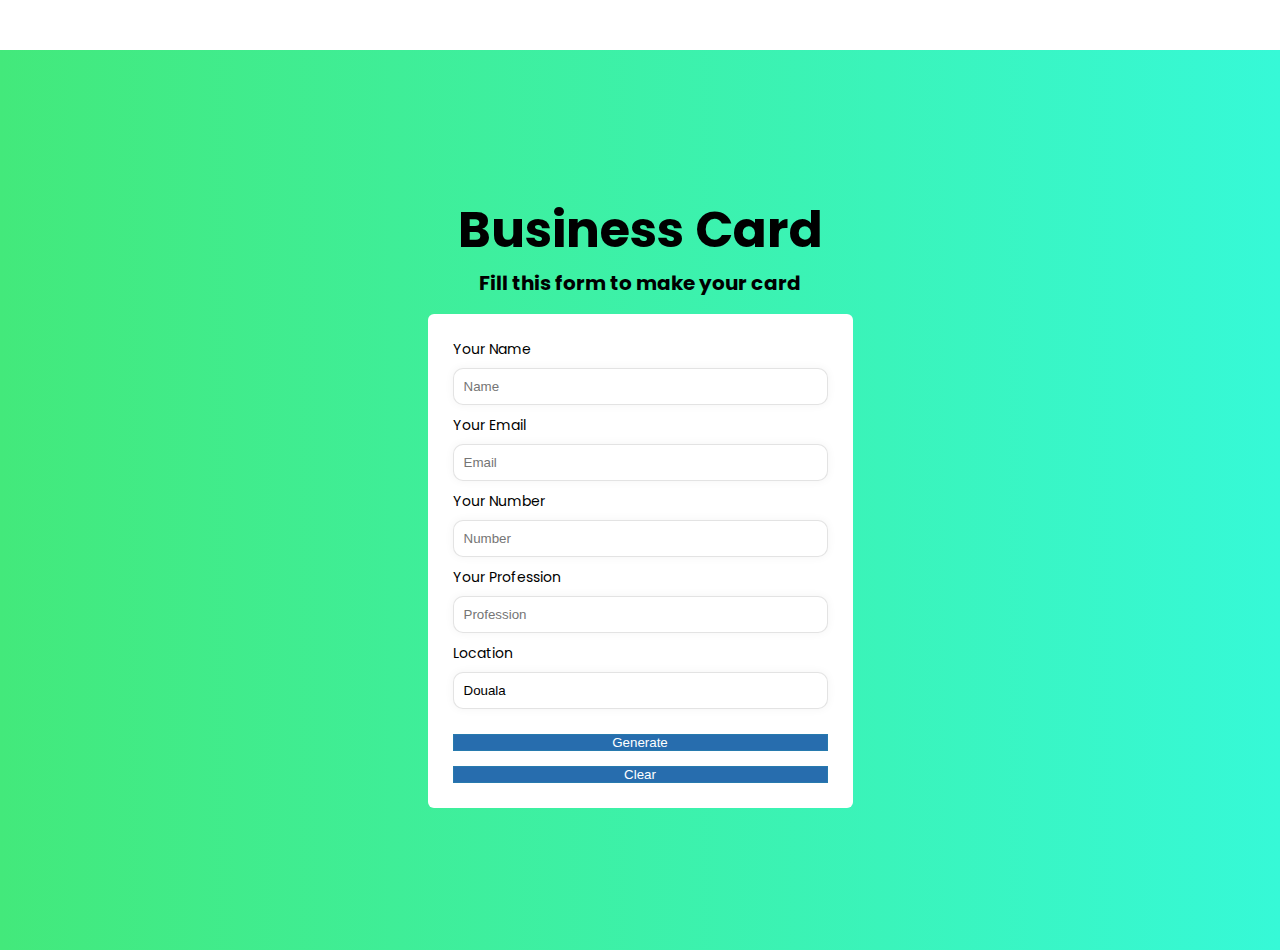
<file: form.html>
<!DOCTYPE html>
<html lang="en">

<head>
  <meta charset="UTF-8">
  <meta name="viewport" content="width=device-width, initial-scale=1.0">
  <title>Formulaire</title>
  <link rel="stylesheet" href="style.css">
</head>

<body>
  <div class="bottom-area">
    <div class="container">
      <section class="reservation">
        <h4 class="mini_title">Business Card</h4>
        <h2 class="title">Fill this form to make your card</h2>

        <form id="form">
          <label for="">Your Name</label>
          <input required name="name" type="text" id="username" placeholder="Name">

          <label for="">Your Email</label>
          <input required type="email" name="email" id="email" placeholder="Email">

          <label for="">Your Number</label>
          <input required type="number" name="phone" id="number" placeholder="Number">

          <label for="">Your Profession</label>
          <input required type="text" name="profession" id="profession" placeholder="Profession">

          <label for="">Location</label>
          <input required type="text" name="location" id="location" value="Douala" placeholder="Location">


          <button id="card">Generate</button>
          <button id="clear">Clear</button>


          <!--  <input id="generate" type="submit" class="btn-submit" value="Generate">
          <input id="clear" type="submit" class="btn-clear" value="Clear"> -->
        </form>
      </section>
    </div>
  </div>
  <script src="./form.js"></script>
</body>

</html>
</file>
<file: style.css>
@import url("https://fonts.googleapis.com/css2?family=Poppins:wght@100;200;300;400;500;600;700;800;900&display=swap");

.light {
  --mainColor: #64bcf4;
  --hoverColor: #5bacdf;
  --backgroundColor: #f1f8fc;
  --darkOne: #312f3a;
  --darkTwo: #45424b;
  --lightOne: #919191;
  --lightTwo: #aaa;
}

.dark {
  --mainColor: #64bcf4;
  --hoverColor: #5bacdf;
  --backgroundColor: #192e3a;
  --darkOne: #f3f3f3;
  --darkTwo: #fff;
  --lightOne: #ccc;
  --lightTwo: #e7e3e3;
}

*,
*::before,
*::after {
  padding: 0;
  margin: 0;
  box-sizing: border-box;
}

body {
  font-family: "Poppins", sans-serif;
  
}

.stop-scrolling {
  height: 100%;
  overflow: hidden;
}

img {
  width: 100%;
}

a {
  text-decoration: none;
}

.big-wrapper {
  position: relative;
  padding: 1.7rem 0 2rem;
  width: 100%;
  min-height: 100vh;
  overflow: hidden;
  background-color: var(--backgroundColor);
  display: flex;
  flex-direction: column;
  justify-content: space-between;
}

.container {
  position: relative;
  max-width: 81rem;
  width: 100%;
  margin: 0 auto;
  padding: 0 3rem;
  z-index: 10;
}

header {
  position: relative;
  z-index: 70;
}

header .container {
  display: flex;
  justify-content: space-between;
  align-items: center;
}

.overlay {
  display: none;
}

.logo {
  display: flex;
  align-items: center;
  cursor: pointer;
}

.logo img {
  width: 40px;
  margin-right: 0.6rem;
  margin-top: -0.6rem;
}

.logo h3{
  color: var(--darkTwo);
  font-size: 1.55rem;
  line-height: 1.2;
  font-weight: 700;
}



.links ul {
  display: flex;
  list-style: none;
  align-items: center;
}

.links a {
  color: var(--lightTwo);
  margin-left: 4.5rem;
  display: inline-block;
  transition: 0.3s;
}

.links a:hover {
  color: var(--hoverColor);
  transform: scale(1.05);
}

.btn {
  display: inline-block;
  padding: 0.9rem 1.9rem;
  color: #fff !important;
  background-color: var(--mainColor);
  border-radius: 16px;
  text-transform: capitalize;
  transition: 0.3s;
}

.btn:hover {
  background-color: var(--hoverColor);
  transform: scale(1) !important;
}

.hamburger-menu {
  position: relative;
  z-index: 99;
  width: 2rem;
  height: 2rem;
  display: flex;
  align-items: center;
  justify-content: center;
  cursor: pointer;
  display: none;
}

.hamburger-menu .bar {
  position: relative;
  width: 100%;
  height: 3px;
  background-color: var(--darkTwo);
  border-radius: 3px;
  transition: 0.5s;
}

.bar::before,
.bar::after {
  content: "";
  position: absolute;
  width: 100%;
  height: 100%;
  background-color: var(--darkTwo);
  border-radius: 3px;
  transition: 0.5s;
}

.bar::before {
  transform: translateY(-8px);
}

.bar::after {
  transform: translateY(8px);
}




.big-wrapper.active .hamburger-menu .bar {
  background-color: transparent;
}

.big-wrapper.active .bar::before {
  transform: translateY(0) rotate(-45deg);
}

.big-wrapper.active .bar::after {
  transform: translateY(0) rotate(45deg);
}

/* debut du code css */


.showcase-area .container {
  display: grid;
  grid-template-columns: repeat(2, 1fr);
  align-items: center;
  justify-content: center;
}

.big-title {
  font-size: 1.4rem;
  color: var(--darkOne);
  text-transform: capitalize;
  line-height: 1.4;
}

.text {
  color: var(--lightOne);
  font-size: 1.1rem;
  margin: 1.9rem 0 2.5rem;
  max-width: 600px;
  line-height: 2.3;
}

.showcase-area .btn {
  box-shadow: 0 0 40px 2px rgba(0, 0, 0, 0.05);
}

.person {
  width: 123%;
  transform: translate(15%, 25px);
}

/* fin du code css */

.toggle-btn {
  display: inline-block;
  border: none;
  background: var(--darkTwo);
  color: var(--backgroundColor);
  outline: none;
  cursor: pointer;
  height: 39px;
  width: 39px;
  border-radius: 50%;
  font-size: 1.1rem;
  transition: 0.3s;
}

.toggle-btn i {
  line-height: 39px;
}

.toggle-btn:hover {
  background: var(--mainColor);
}

.big-wrapper.light .toggle-btn i:last-child {
  display: none;
}

.big-wrapper.light .toggle-btn i:first-child {
  display: block;
}

.big-wrapper.dark .toggle-btn i:last-child {
  display: block;
}

.big-wrapper.dark .toggle-btn i:first-child {
  display: none;
}

.shape {
  position: absolute;
  z-index: 0;
  width: 500px;
  bottom: -180px;
  left: -15px;
  opacity: 0.1;
}

.copy {
  position: absolute;
  top: 0;
  left: 0;
  z-index: 100;
  animation: appear 1s 1 both;
}

@keyframes appear {
  0% {
    clip-path: circle(30% at -25% -25%);
  }
  100% {
    clip-path: circle(150% at 0 0);
  }
}

@media screen and (max-width: 870px) {
  .hamburger-menu {
    display: flex;
  }

  .links {
    position: fixed;
    top: 0;
    right: 0;
    max-width: 450px;
    width: 100%;
    height: 100%;
    background-color: var(--mainColor);
    z-index: 95;
    display: flex;
    align-items: center;
    justify-content: center;
    transform: translateX(100%);
    transition: 0.5s;
  }

  .links ul {
    flex-direction: column;
  }

  .links a {
    color: #fff;
    margin-left: 0;
    padding: 2rem 0;
  }

  .links .btn {
    background: none;
  }

  .overlay {
    display: block;
    position: fixed;
    top: 0;
    left: 0;
    right: 0;
    bottom: 0;
    background-color: rgba(0, 0, 0, 0.7);
    opacity: 0;
    pointer-events: none;
    transition: 0.5s;
  }

  .big-wrapper.active .links {
    transform: translateX(0);
    box-shadow: 0 0 50px 2px rgba(0, 0, 0, 0.4);
  }

  .big-wrapper.active .overlay {
    pointer-events: all;
    opacity: 1;
  }

  .showcase-area {
    padding: 2.5rem 0;
    max-width: 700px;
    margin: 0 auto;
  }

  .showcase-area .container {
    grid-template-columns: 1fr;
    justify-content: center;
    grid-gap: 2rem;
  }

  .big-title {
    font-size: 1.1rem;
  }

  .text {
    font-size: 0.95rem;
    margin: 1.4rem 0 1.5rem;
  }

  .person {
    width: 100%;
    transform: none;
  }

  .logo h3 {
    font-size: 1.25rem;
  }

  .shape {
    bottom: -180px;
    left: -150px;
  }
}


/* code css de reservation */

.reservation {
  margin-top: 50px;
  align-items: center;
  display: flex;
  justify-content: center;
  height: 100vh;
  flex-direction: column;
  
}
.mini_title{
  font-size: 50px;
}
.reservation .title{
  font-size: 20px;
}

.reservation form {
  display: flex;
  background-color: rgb(255, 255, 255);
  padding: 25px;
  border-radius: 6px;
  flex-direction: column;
  width: 425px;
  margin-top: 1rem;
}

.bottom-area{
  background-image: linear-gradient(to right, #43e97b 0%, #36f9d7 100%);
}
.reservation form label {
  margin-bottom: 8px;
  font-size: 14px;
}


.reservation form input {
  border-radius: 10px;
  margin-bottom: 10px;
  padding: 10px;
  border: 1px solid rgba(128, 128, 128, 0.22);
  box-shadow: 0 0 10px rgba(0,0,0,0.05);
  /* outline: 0; */
}

.reservation form input:focus {
  outline: 1px solid #2b47ae;
}


/* .reservation form input[type="submit"] {
  margin-top: 15px;
  color: #fff;
  background-color: #276dae;
  border: 1px solid #277aae;
} */

button{
  margin-top: 15px;
  color: #fff;
  background-color: #276dae;
  border: 1px solid #277aae;
}




@media screen and (max-width: 470px) {
  .container {
    padding: 0 1.5rem;
  }

  .big-title {
    font-size: 0.9rem;
  }

  .text {
    margin: 1.1rem 0 1.5rem;
  }

  .showcase-area .btn {
    font-size: 0.8rem;
  }
}





/* code commentaire css */

.comment_section {
  display: flex;
  align-items: center;
  justify-content: center;
  height: calc(100vh - 50px);
  flex-direction: column;
  padding: 0 10%;
}

.comments {
  display: flex;
  justify-content: space-around;
  width: 100%;
  flex-wrap: wrap;
}

.comments .comment div {
  display: flex;
  align-items: center;
  margin-bottom: 10px;
}



.comments .comment {
  width: 30%;
  border: 1px solid #ccc;
  border-radius: 6px;
  padding: 20px;
}

.comments .comment div h4 {
  margin-left: 15px;
  font-size: 14px;
  color: #273e60;
}

p {
  font-size: 15px;
  color: #999;
  display: flex;
  padding: 30px;
  margin: 30px;
}

.comment h2{
  font-size: 10px;
}
.btn-submit{
  padding: 0.8rem !important;
  cursor: pointer;
  border-radius: 10px;
  transition: 0.5s;
  font-size: 16px;
  letter-spacing: 2px;
}

.btn-submit:hover{
  transition: 0.5s;
 background: #273e60 !important;
}




/* code css de notre carte */
</file>
